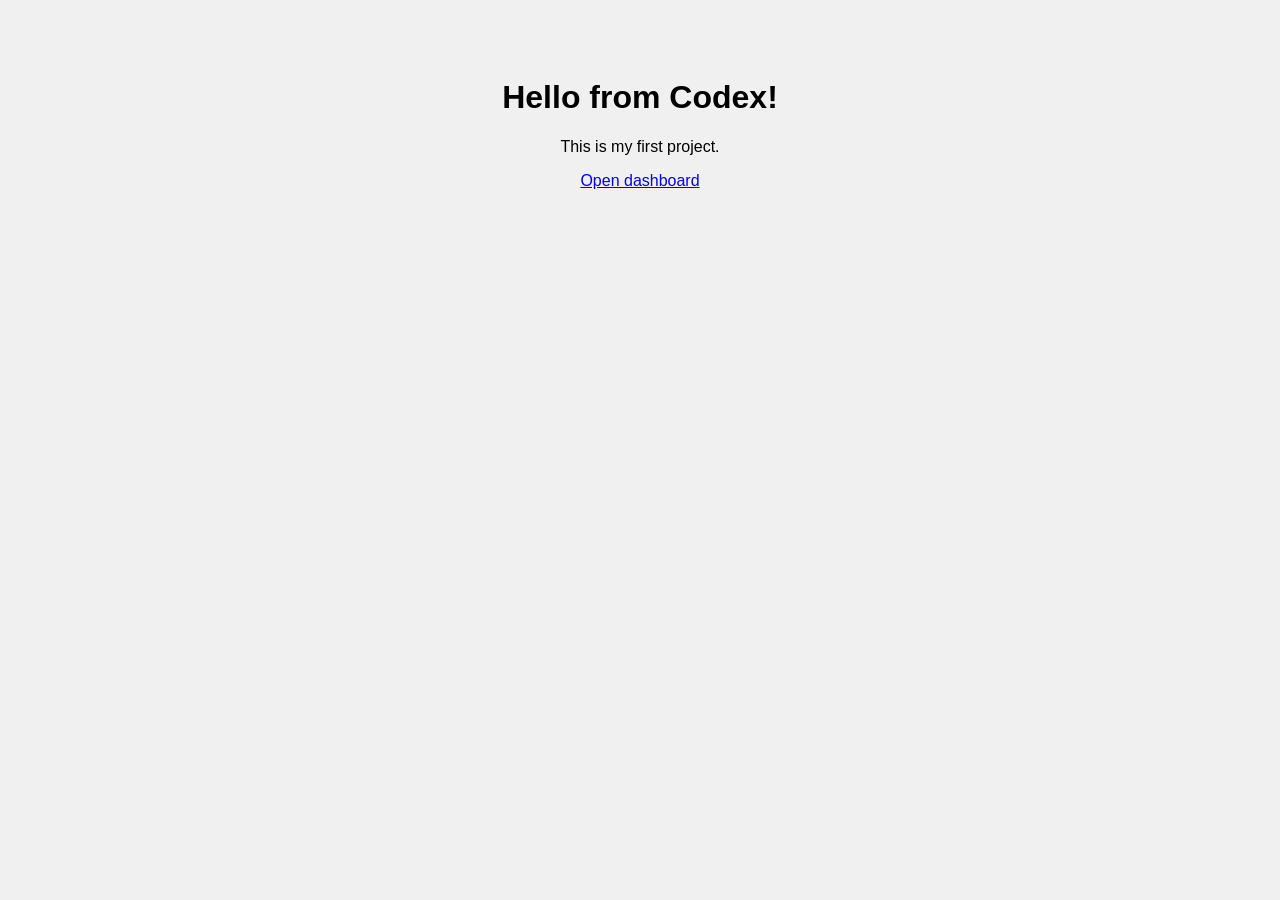
<file: index.html>
<!DOCTYPE html>
<html lang="en">
<head>
  <meta charset="UTF-8">
  <title>Welcome</title>
  <link rel="stylesheet" href="styles/style.css">
</head>
<body>
  <h1>Hello from Codex!</h1>
  <p>This is my first project.</p>
  <p><a href="dashboard.html">Open dashboard</a></p>
  <script src="scripts/main.js"></script>
</body>
</html>
</file>
<file: styles/style.css>
body {
  background-color: #f0f0f0;
  font-family: Arial, sans-serif;
  text-align: center;
  padding: 50px;
}
</file>
